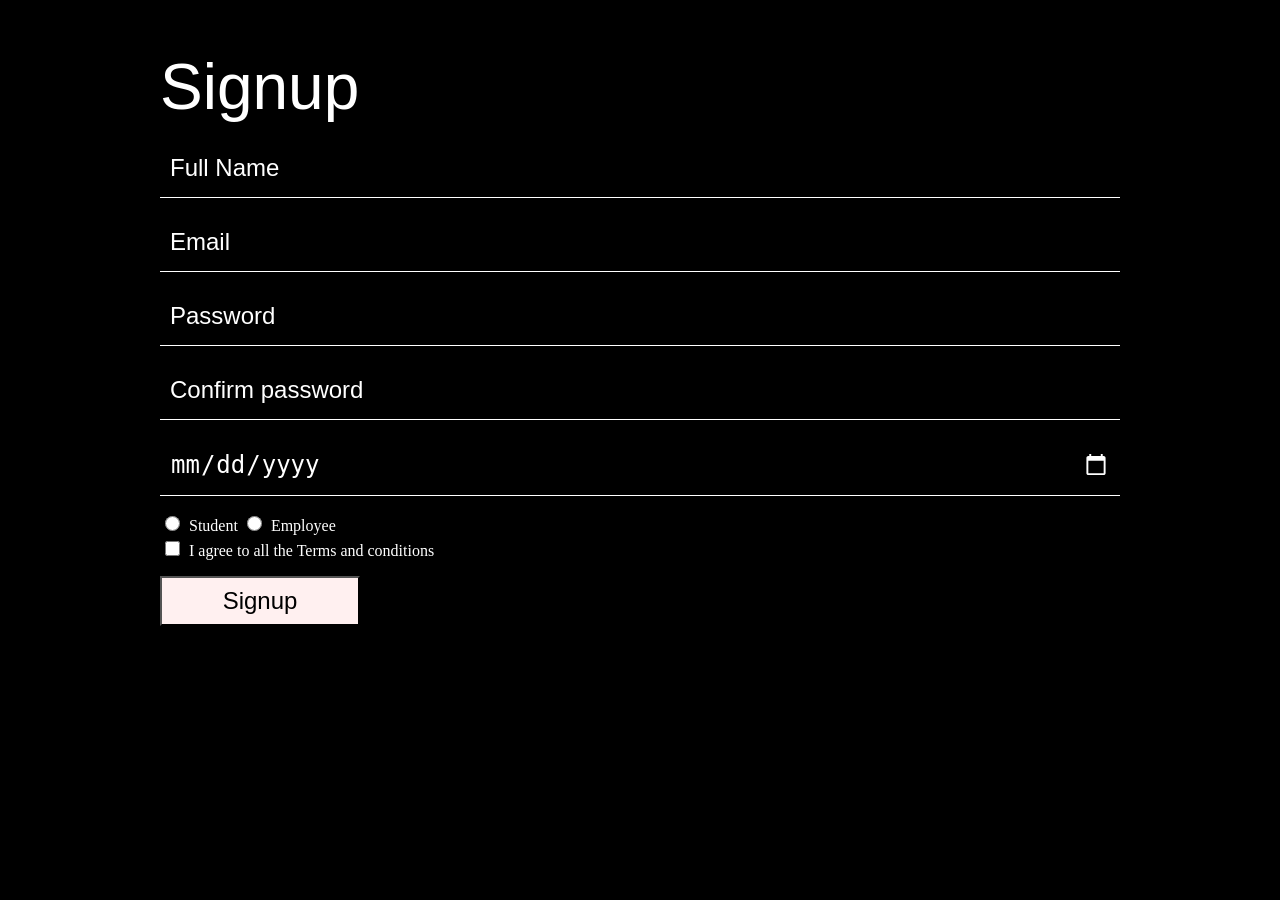
<file: index.html>
<!DOCTYPE html>
<html lang="en">

<head>
    <meta charset="UTF-8">
    <meta name="viewport" content="width=device-width, initial-scale=1.0">
    <meta name="description" content="A simple and user-friendly sign-up form for creating a new account.">

    <title>Sign Up Form</title>
    <link rel="icon"
        href="data:image/svg+xml,<svg xmlns='http://www.w3.org/2000/svg' viewBox='0 0 100 100'><text y='.9em' font-size='90'>👤</text></svg>">

    <link rel="stylesheet" href="styles.css">
</head>

<body>
    <header id="header">
        <h1 class="head">Signup</h1>
    </header>
    <main id="main">
        <form action="#" method="post">
            <input type="text" placeholder="Full Name" name="name" required>
            <br>
            <input type="email" placeholder="Email" name="email" required>
            <br>
            <input type="password" placeholder="Password" name="password"  required>
            <br>
            <input type="password" placeholder="Confirm password" name="Confirm password"  required>
            <br>
            <input type="date" placeholder="dd-mm-yyyy" name="dob" required>
            <br>
            <label for="stu">
                <input type="radio" id="stu" name="profession" value="student" required>
                Student
            </label>
            <label for="prof"><input type="radio" id="prof" name="profession" value="Employee" required>
                Employee
            </label>
            <br>
            <label for="terms">
                <input id="terms" type="checkbox" name="term-and-condition" required>
                I agree to all the Terms and conditions
            </label>
            <br>
            <button type="submit">Signup</button>
        </form>
    </main>
    <footer>
    </footer>
</body>

</html>
</file>
<file: styles.css>
body{
	background-color: black;
	color:white;
	margin:0px;
	padding:0px;
}

#header,#main{
	width:75%;
	margin:auto;
}

.head{
	color: white;
	font-size: 64px;
	font-family: Arial,sans-serif;
	font-weight: 400;
	margin-top: 50px;
	margin-bottom: 15px;
}

form{
	width: 100%;
}

input[type="text"],
input[type="email"],
input[type="password"],
input[type="date"]{
	background-color: black;
	color: white;
	width: 100%;
	font-size: 24px;
	padding: 15px 10px;
	margin-bottom: 15px;
	border:none;
	border-bottom: 1px solid white;
	outline: none;
	box-sizing: border-box;
}

input:user-invalid {
    border-bottom-color: red;
}

input:user-valid {
    border-bottom-color: green;
}

/* input:focus-visible,
button:focus-visible {
    outline: 2px solid grey;
} */

form > ::placeholder{
	color: white;
	opacity: 1;
}

input[type="date"]{
	color-scheme: dark;
}

input[type="radio"],
input[type="checkbox"]{
	width: 15px;
	height: 15px;
	margin: 5px;
}

label{
	color: white;
	font-size: 16px;
}

button{
	background-color: rgb(255, 240, 240);
	color: black;
	width: 200px;
	height: 50px;
	font-size: 24px;
	margin-top:15px;
	cursor: pointer;
}

@media screen and (max-width: 600px) {

    #header, #main {
        width: 90%;
    }

    .head {
        font-size: 42px;
        margin-top: 30px;
    }

    input[type="text"],
    input[type="email"],
    input[type="password"],
    input[type="date"] {
        font-size: 18px;
        padding: 12px 5px;
        margin-bottom: 12px;
    }

    label {
        font-size: 14px;
    }

    button {
        width: 100%;
        font-size: 20px;
    }
}
</file>
